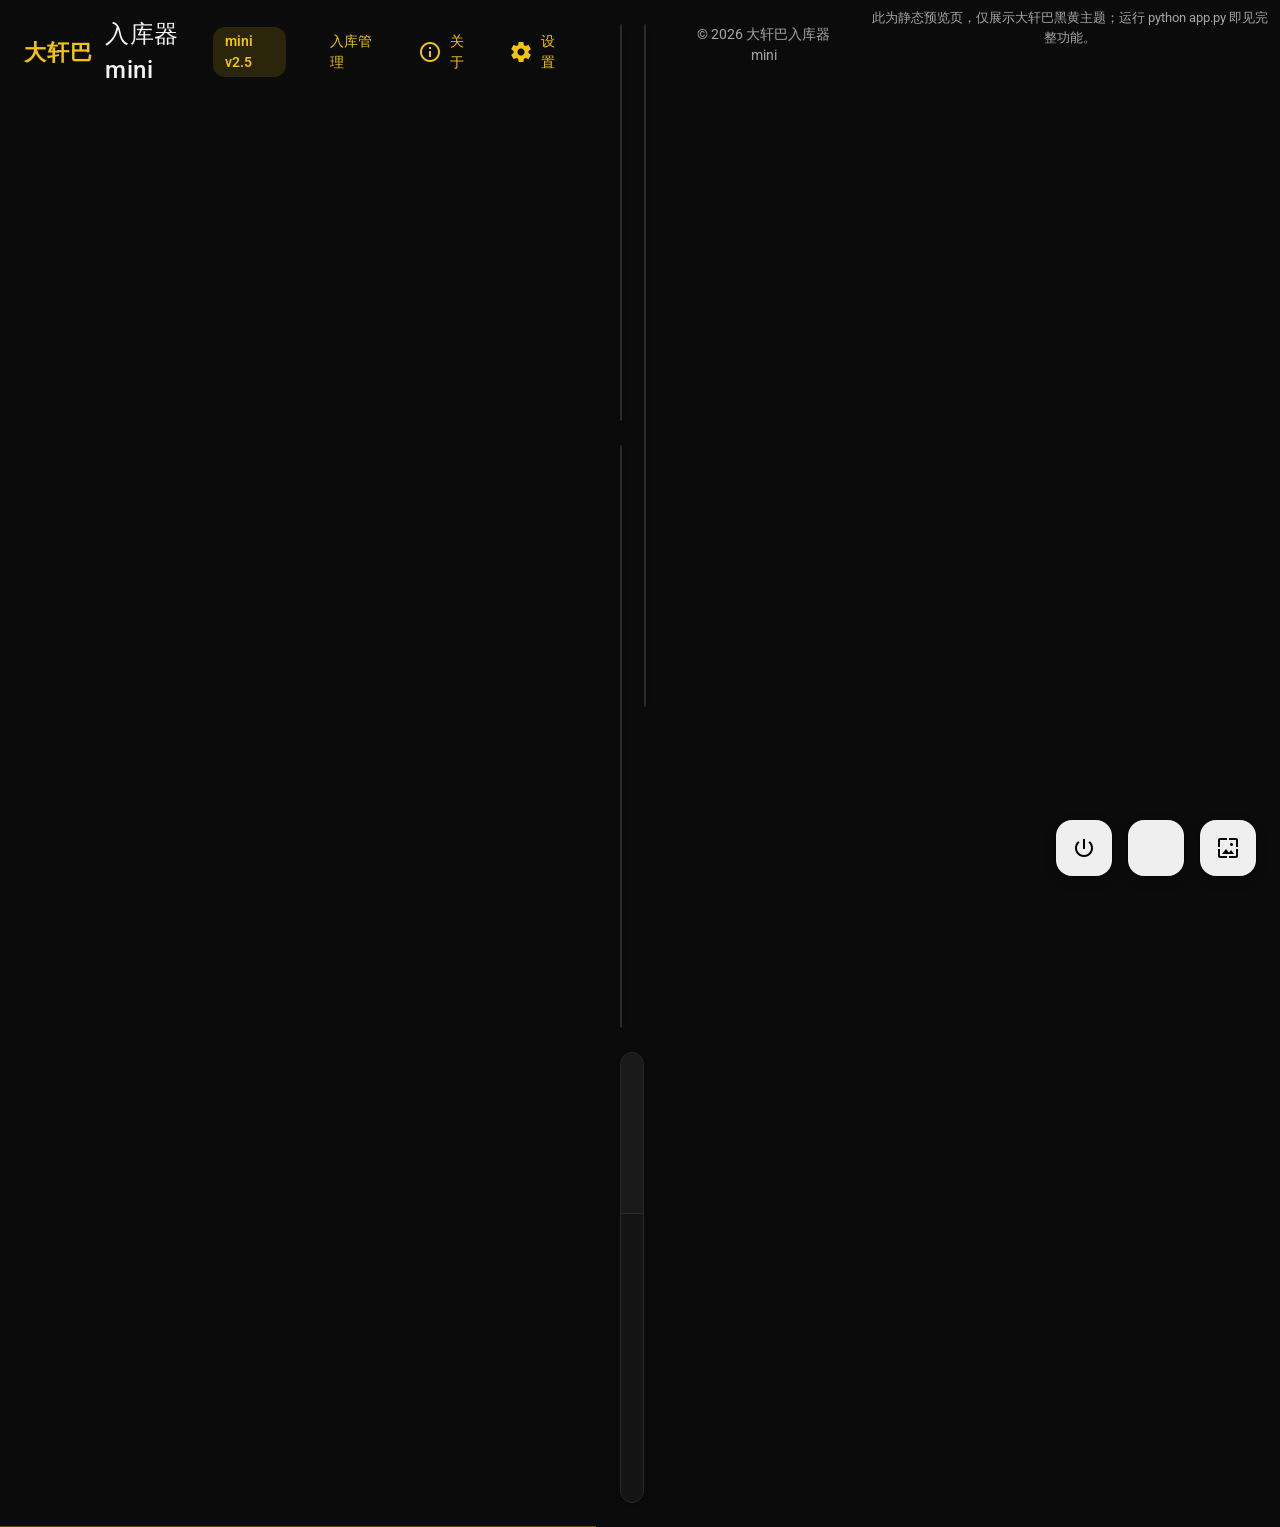
<file: preview.html>
<!DOCTYPE html>
<html lang="zh-CN">
<head>
    <meta charset="utf-8"/>
    <meta content="width=device-width, initial-scale=1.0" name="viewport"/>
    <title>大轩巴入库器mini · 预览</title>
    <link href="https://fonts.googleapis.com/css2?family=Roboto:wght@300;400;500;700&display=swap" rel="stylesheet"/>
    <link href="https://fonts.googleapis.com/icon?family=Material+Icons" rel="stylesheet"/>
    <link rel="icon" href="static/dxb-word.svg" type="image/svg+xml"/>
    <link href="static/css/style.css" rel="stylesheet"/>
    <link href="static/css/dx-theme.css" rel="stylesheet"/>
    <style>
        /* 预览页仅用于展示，模拟原布局 */
        .preview-note{text-align:center;color:var(--md-sys-color-on-surface-variant);font-size:13px;padding:8px;}
    </style>
</head>
<body class="dark-theme">
<div id="background-overlay"></div>
<div class="app-container">
    <header class="app-bar">
        <div class="app-bar-content">
            <a href="#" style="color:inherit;text-decoration:none;display:flex;align-items:center;gap:12px;">
                <span class="dxb-wordmark">大轩巴</span>
                <h1 class="app-title">入库器mini</h1>
            </a>
            <div class="app-version">mini v2.5</div>
            <div style="flex-grow:1;"></div>
            <a class="btn btn-text settings-link" href="#"><span class="settings-text">入库管理</span></a>
            <a class="btn btn-text settings-link" href="#"><span class="material-icons">info_outline</span><span class="settings-text">关于</span></a>
            <a class="btn btn-text settings-link" href="#"><span class="material-icons">settings</span><span class="settings-text">设置</span></a>
        </div>
    </header>

    <main class="main-content">
        <div class="card config-card">
            <div class="card-header"><span class="material-icons">settings_applications</span><h2>配置状态</h2></div>
            <div class="card-content">
                <div class="config-status">
                    <div class="status-item success"><span class="material-icons status-icon">check_circle</span><span class="status-text">已检测到 Steam 路径</span></div>
                    <div class="status-item success"><span class="material-icons status-icon">verified</span><span class="status-text">解锁工具：SteamTools</span></div>
                </div>
            </div>
        </div>

        <div class="card search-card">
            <div class="card-header"><span class="material-icons">search</span><h2>游戏搜索 (查找AppID)</h2></div>
            <div class="card-content">
                <form class="game-search-form">
                    <div class="input-group">
                        <label class="input-label" for="g">游戏名称</label>
                        <input class="text-field" id="g" placeholder="例如: 艾尔登法环"/>
                    </div>
                    <div class="button-group"><button class="btn btn-primary" type="button"><span class="material-icons">search</span> 搜索</button></div>
                </form>
                <div class="game-search-results">
                    <div class="search-result-item"><div class="search-result-info"><span class="name">艾尔登法环</span><span class="appid">AppID: 1245620</span></div><button class="select-copy-btn"><span class="material-icons">add</span></button></div>
                    <div class="search-result-item"><div class="search-result-info"><span class="name">赛博朋克 2077</span><span class="appid">AppID: 1091500</span></div><button class="select-copy-btn"><span class="material-icons">add</span></button></div>
                </div>
            </div>
        </div>

        <div class="card unlock-card">
            <div class="card-header"><span class="material-icons">build_circle</span><h2>游戏入库</h2></div>
            <div class="card-content">
                <form class="unlock-form">
                    <div class="form-scroll-content">
                        <div class="input-group">
                            <label class="input-label" for="a">App ID / 链接</label>
                            <input class="text-field" id="a" placeholder="例如: 730 或 Steam 链接"/>
                        </div>
                        <div class="input-group">
                            <label class="input-label">清单源</label>
                            <div class="radio-group">
                                <label class="radio-item"><input type="radio" name="t" checked><span class="radio-button"></span><span class="radio-label">自动搜索 GitHub</span></label>
                                <label class="radio-item"><input type="radio" name="t"><span class="radio-button"></span><span class="radio-label">ManifestHub</span></label>
                            </div>
                        </div>
                    </div>
                    <div class="form-controls-footer">
                        <div class="button-group">
                            <button class="btn btn-primary" type="button"><span class="material-icons">play_arrow</span> 开始任务</button>
                            <button class="btn btn-secondary" type="button"><span class="material-icons">restart_alt</span> 重启 Steam</button>
                        </div>
                    </div>
                </form>
            </div>
        </div>

        <div class="card progress-card">
            <div class="card-header"><span class="material-icons">timeline</span><h2>执行日志</h2></div>
            <div class="card-content">
                <div class="progress-container">
                    <div class="log-entry info"><span>正在下载清单 1245620 ...</span></div>
                    <div class="log-entry success"><span>清单写入成功</span></div>
                    <div class="log-entry warning"><span>该 DLC 无 DepotKey，已跳过</span></div>
                </div>
            </div>
        </div>
    </main>

    <footer class="app-footer"><div class="copyright"><p>© 2026 大轩巴入库器mini</p></div></footer>
    <p class="preview-note">此为静态预览页，仅展示大轩巴黑黄主题；运行 python app.py 即见完整功能。</p>
</div>

<div class="floating-action-buttons">
    <button class="fab" title="关闭应用"><span class="material-icons">power_settings_new</span></button>
    <button class="fab" title="切换主题"><span class="material-icons">dark_mode</span></button>
    <button class="fab" title="自定义背景"><span class="material-icons">wallpaper</span></button>
</div>
</body>
</html>
</file>
<file: static/css/style.css>
/* START OF FILE static/css/style.css (MODIFIED FOR LAYOUT FIX) */

/* v2.28：图标字体本地化，断网也不至于把 material-icons 的单词印出来 */
@font-face {
    font-family: 'Material Icons';
    font-style: normal;
    font-weight: 400;
    src: url('../fonts/material-icons.woff2') format('woff2');
}

.material-icons {
    font-family: 'Material Icons';
    font-weight: normal;
    font-style: normal;
    font-size: 24px;
    line-height: 1;
    letter-spacing: normal;
    text-transform: none;
    display: inline-block;
    white-space: nowrap;
    word-wrap: normal;
    direction: ltr;
    font-feature-settings: 'liga';
    -webkit-font-smoothing: antialiased;
}

/* Material Design 3.0 Colors */
:root {
  /* Light Theme (Default) */
  --md-sys-color-primary: #6750a4;
  --md-sys-color-on-primary: #ffffff;
  --md-sys-color-primary-container: #eaddff;
  --md-sys-color-on-primary-container: #21005d;
  --md-sys-color-secondary: #625b71;
  --md-sys-color-on-secondary: #ffffff;
  --md-sys-color-secondary-container: #e8def8;
  --md-sys-color-on-secondary-container: #1d192b;
  --md-sys-color-tertiary: #7d5260;
  --md-sys-color-on-tertiary: #ffffff;
  --md-sys-color-tertiary-container: #ffd8e4;
  --md-sys-color-on-tertiary-container: #31111d;
  --md-sys-color-error: #b3261e;
  --md-sys-color-on-error: #ffffff;
  --md-sys-color-error-container: #f9dedc;
  --md-sys-color-on-error-container: #410e0b;
  --md-sys-color-surface: #fffbfe;
  --md-sys-color-on-surface: #1c1b1f;
  --md-sys-color-surface-variant: #e7e0ec;
  --md-sys-color-on-surface-variant: #49454f;
  --md-sys-color-surface-container-lowest: #ffffff;
  --md-sys-color-surface-container-low: #f7f2fa;
  --md-sys-color-surface-container: #f3edf7;
  --md-sys-color-surface-container-high: #ece6f0;
  --md-sys-color-surface-container-highest: #e6e0e9;
  --md-sys-color-outline: #79747e;
  --md-sys-color-outline-variant: #cac4d0;
  --md-sys-color-success: #2e7d32;
  --md-sys-color-on-success: #ffffff;
  --md-sys-color-success-container: #c8e6c9;
  --md-sys-color-on-success-container: #002205;
  --md-sys-color-warning: #f57c00;
  --md-sys-color-on-warning: #ffffff;
  --md-sys-color-warning-container: #ffe0b2;
  --md-sys-color-on-warning-container: #331a00;
  --md-sys-elevation-level0: none;
  --md-sys-elevation-level1: 0px 1px 2px 0px rgba(0, 0, 0, 0.3), 0px 1px 3px 1px rgba(0, 0, 0, 0.15);
  --md-sys-elevation-level2: 0px 1px 2px 0px rgba(0, 0, 0, 0.3), 0px 2px 6px 2px rgba(0, 0, 0, 0.15);
  --md-sys-elevation-level3: 0px 1px 3px 0px rgba(0, 0, 0, 0.3), 0px 4px 8px 3px rgba(0, 0, 0, 0.15);
  --md-sys-elevation-level4: 0px 2px 3px 0px rgba(0, 0, 0, 0.3), 0px 6px 10px 4px rgba(0, 0, 0, 0.15);
  --md-sys-elevation-level5: 0px 4px 4px 0px rgba(0, 0, 0, 0.3), 0px 8px 12px 6px rgba(0, 0, 0, 0.15);
  --md-sys-shape-corner-none: 0px;
  --md-sys-shape-corner-extra-small: 4px;
  --md-sys-shape-corner-small: 8px;
  --md-sys-shape-corner-medium: 12px;
  --md-sys-shape-corner-large: 16px;
  --md-sys-shape-corner-extra-large: 28px;
}

/* Dark Theme Styles */
body.dark-theme {
  --md-sys-color-primary: #d0bcff;
  --md-sys-color-on-primary: #381e72;
  --md-sys-color-primary-container: #4f378b;
  --md-sys-color-on-primary-container: #eaddff;
  --md-sys-color-secondary: #ccc2dc;
  --md-sys-color-on-secondary: #332d41;
  --md-sys-color-secondary-container: #4a4458;
  --md-sys-color-on-secondary-container: #e8def8;
  --md-sys-color-tertiary: #efb8c8;
  --md-sys-color-on-tertiary: #492532;
  --md-sys-color-tertiary-container: #633b48;
  --md-sys-color-on-tertiary-container: #ffd8e4;
  --md-sys-color-error: #f2b8b5;
  --md-sys-color-on-error: #601410;
  --md-sys-color-error-container: #8c1d18;
  --md-sys-color-on-error-container: #f9dedc;
  --md-sys-color-surface: #141218;
  --md-sys-color-on-surface: #e6e1e5;
  --md-sys-color-surface-variant: #49454f;
  --md-sys-color-on-surface-variant: #cac4d0;
  --md-sys-color-surface-container-lowest: #0f0d13;
  --md-sys-color-surface-container-low: #1d1b20;
  --md-sys-color-surface-container: #211f26;
  --md-sys-color-surface-container-high: #2b2930;
  --md-sys-color-surface-container-highest: #36343b;
  --md-sys-color-outline: #938f99;
  --md-sys-color-outline-variant: #49454f;
  --md-sys-color-success: #AEC6FF;
  --md-sys-color-on-success: #002D66;
  --md-sys-color-success-container: #00439B;
  --md-sys-color-on-success-container: #D8E2FF;
  --md-sys-color-warning: #ffb74d;
  --md-sys-color-on-warning: #4a2500;
  --md-sys-color-warning-container: #8c5100;
  --md-sys-color-on-warning-container: #ffddb7;
  --md-sys-elevation-level1: 0px 1px 3px 1px rgba(0, 0, 0, 0.15), 0px 1px 2px 0px rgba(0, 0, 0, 0.3);
  --md-sys-elevation-level2: 0px 2px 6px 2px rgba(0, 0, 0, 0.15), 0px 1px 2px 0px rgba(0, 0, 0, 0.3);
  --md-sys-elevation-level3: 0px 4px 8px 3px rgba(0, 0, 0, 0.15), 0px 1px 3px 0px rgba(0, 0, 0, 0.3);
  --md-sys-elevation-level4: 0px 6px 10px 4px rgba(0, 0, 0, 0.15), 0px 2px 3px 0px rgba(0, 0, 0, 0.3);
  --md-sys-elevation-level5: 0px 8px 12px 6px rgba(0, 0, 0, 0.15), 0px 4px 4px 0px rgba(0, 0, 0, 0.3);
}

/* Reset and Base Styles */
* {
  margin: 0;
  padding: 0;
  box-sizing: border-box;
}

body {
  font-family: 'Roboto', -apple-system, BlinkMacSystemFont, 'Segoe UI', sans-serif;
  background-color: var(--md-sys-color-surface);
  color: var(--md-sys-color-on-surface);
  line-height: 1.5;
  min-height: 100vh;
  overflow-x: hidden;
  overflow-y: auto;
  transition: background-color 0.3s ease, color 0.3s ease;
}

/* App Container */
.app-container {
  min-height: 100vh;
  display: flex;
  flex-direction: column;
}

/* App Bar */
.app-bar {
  background-color: var(--md-sys-color-surface-container);
  box-shadow: var(--md-sys-elevation-level2);
  position: sticky;
  top: 0;
  z-index: 1000;
  transition: background-color 0.3s ease;
}

.app-bar-content {
  max-width: 1200px;
  margin: 0 auto;
  padding: 16px 24px;
  display: flex;
  align-items: center;
  gap: 16px;
}

.app-icon {
  color: var(--md-sys-color-primary);
  font-size: 32px;
}

.app-title {
  font-size: 24px;
  font-weight: 500;
  color: var(--md-sys-color-on-surface);
  flex: 1;
}

.app-version {
  font-size: 14px;
  color: var(--md-sys-color-on-surface-variant);
  background-color: var(--md-sys-color-surface-variant);
  padding: 4px 12px;
  border-radius: var(--md-sys-shape-corner-medium);
  transition: background-color 0.3s ease, color 0.3s ease;
}

/* Main Content */
.main-content {
  flex: 1;
  max-width: 1200px;
  margin: 0 auto;
  padding: 24px;
  display: grid;
  grid-template-columns: 1fr 1fr;
  grid-template-rows: auto auto; 
  gap: 24px;
}

/* Cards */
.card {
  background-color: var(--md-sys-color-surface-container-low);
  border-radius: var(--md-sys-shape-corner-large);
  box-shadow: var(--md-sys-elevation-level1);
  overflow: hidden;
  transition: box-shadow 0.2s ease, background-color 0.3s ease;
  display: flex; 
  flex-direction: column; 
}

.card:hover {
  box-shadow: var(--md-sys-elevation-level2);
}

.card-header {
  padding: 20px 24px;
  display: flex;
  align-items: center;
  gap: 12px;
  background-color: var(--md-sys-color-surface-container);
  border-bottom: 1px solid var(--md-sys-color-outline-variant);
  flex-shrink: 0; 
  transition: background-color 0.3s ease, border-color 0.3s ease;
}

.card-header .material-icons {
  color: var(--md-sys-color-primary);
}

.card-header h2 {
  font-size: 20px;
  font-weight: 500;
  color: var(--md-sys-color-on-surface);
  flex: 1;
}

.card-actions {
  display: flex;
  gap: 8px;
}

.card-content {
  padding: 24px;
  flex-grow: 1; 
  overflow: hidden; 
  display: flex; 
  flex-direction: column;
}

/* Custom Scrollbar */
.game-search-results::-webkit-scrollbar,
.form-scroll-content::-webkit-scrollbar,
.progress-container::-webkit-scrollbar {
  width: 8px;
}
.game-search-results::-webkit-scrollbar-track,
.form-scroll-content::-webkit-scrollbar-track,
.progress-container::-webkit-scrollbar-track {
  background: transparent;
}
.game-search-results::-webkit-scrollbar-thumb,
.form-scroll-content::-webkit-scrollbar-thumb,
.progress-container::-webkit-scrollbar-thumb {
  background-color: var(--md-sys-color-outline);
  border-radius: 4px;
}

/* Form Styles */
.unlock-form {
  display: flex;
  flex-direction: column;
  height: 100%;
}

.form-scroll-content {
  padding-right: 8px;
  margin-right: -8px;
  flex-grow: 1;
  display: flex;
  flex-direction: column;
  gap: 24px;
  overflow-y: auto;
}

.form-controls-footer {
  margin-top: auto;
  padding-top: 24px;
  flex-shrink: 0;
}

.input-group {
  display: flex;
  flex-direction: column;
  gap: 8px;
  margin-bottom: 16px;
}

/* 确保SteamTools选项组之间有合适的间距 */
#stAutoUpdateGroup,
#addAllDlcGroup {
  margin-top: 8px;
  margin-bottom: 16px;
}

.input-label {
  font-size: 14px;
  font-weight: 500;
  color: var(--md-sys-color-on-surface);
}

.text-field {
  padding: 16px;
  border: 2px solid var(--md-sys-color-outline);
  border-radius: var(--md-sys-shape-corner-small);
  background-color: var(--md-sys-color-surface);
  color: var(--md-sys-color-on-surface);
  font-size: 16px;
  transition: border-color 0.2s ease, background-color 0.3s ease, color 0.3s ease;
}

.text-field:focus {
  outline: none;
  border-color: var(--md-sys-color-primary);
}

.input-helper {
  font-size: 12px;
  color: var(--md-sys-color-on-surface-variant);
}

/* Radio Group */
.radio-group {
  display: flex;
  gap: 16px;
  flex-wrap: wrap;
}

.radio-item {
  display: flex;
  align-items: center;
  gap: 8px;
  cursor: pointer;
  user-select: none;
}

.radio-item input[type="radio"] {
  display: none;
}

.radio-button {
  width: 20px;
  height: 20px;
  border: 2px solid var(--md-sys-color-outline);
  border-radius: 50%;
  position: relative;
  transition: border-color 0.2s ease;
}

.radio-button::after {
  content: '';
  width: 10px;
  height: 10px;
  background-color: var(--md-sys-color-primary);
  border-radius: 50%;
  position: absolute;
  top: 50%;
  left: 50%;
  transform: translate(-50%, -50%) scale(0);
  transition: transform 0.2s ease;
}

.radio-item input[type="radio"]:checked + .radio-button {
  border-color: var(--md-sys-color-primary);
}

.radio-item input[type="radio"]:checked + .radio-button::after {
  transform: translate(-50%, -50%) scale(1);
}

.radio-label {
  font-size: 14px;
  color: var(--md-sys-color-on-surface);
}

/* Manifest Source Selection (Auto Search Results) */
#searchResultsContainer {
  display: flex;
  flex-direction: column;
  gap: 8px;
  border-top: 1px solid var(--md-sys-color-outline-variant);
  padding-top: 16px;
  margin-top: 16px;
}

.radio-item-detailed {
    display: block;
    border: 1px solid var(--md-sys-color-outline-variant);
    border-radius: var(--md-sys-shape-corner-small);
    padding: 12px;
    cursor: pointer;
    transition: border-color 0.2s ease, background-color 0.2s ease;
}

.radio-item-detailed:hover {
    border-color: var(--md-sys-color-primary);
    background-color: var(--md-sys-color-surface-container-low);
}

.radio-item-detailed .radio-button-wrapper {
    display: flex;
    align-items: center;
    gap: 12px;
}

.radio-item-detailed .radio-label-group {
    display: flex;
    flex-direction: column;
    flex: 1; 
}

.radio-item-detailed .radio-date {
    font-size: 12px;
    color: var(--md-sys-color-on-surface-variant);
}

.radio-item-detailed .visually-hidden {
    position: absolute;
    opacity: 0;
    pointer-events: none;
}

/* Checkbox */
.checkbox-item {
  display: flex;
  align-items: center;
  gap: 12px;
  cursor: pointer;
  user-select: none;
}

.checkbox-item input[type="checkbox"] {
  display: none;
}

.checkbox-button {
  width: 20px;
  height: 20px;
  border: 2px solid var(--md-sys-color-outline);
  border-radius: var(--md-sys-shape-corner-extra-small);
  position: relative;
  transition: all 0.2s ease;
}

.checkbox-button::after {
  content: '✓';
  color: var(--md-sys-color-on-primary);
  font-size: 14px;
  font-weight: bold;
  position: absolute;
  top: 50%;
  left: 50%;
  transform: translate(-50%, -50%) scale(0);
  transition: transform 0.2s ease;
}

body.dark-theme .checkbox-button::after {
  color: var(--md-sys-color-on-primary-container);
}

.checkbox-item input[type="checkbox"]:checked + .checkbox-button {
  background-color: var(--md-sys-color-primary);
  border-color: var(--md-sys-color-primary);
}

body.dark-theme .checkbox-item input[type="checkbox"]:checked + .checkbox-button {
    background-color: var(--md-sys-color-primary-container);
    border-color: var(--md-sys-color-primary-container);
}

.checkbox-item input[type="checkbox"]:checked + .checkbox-button::after {
  transform: translate(-50%, -50%) scale(1);
}

.checkbox-content {
  display: flex;
  flex-direction: column;
}

.checkbox-label {
  font-size: 14px;
  font-weight: 500;
  color: var(--md-sys-color-on-surface);
}

.checkbox-description {
  font-size: 12px;
  color: var(--md-sys-color-on-surface-variant);
}

/* Buttons */
.button-group {
  display: flex;
  gap: 12px;
  flex-wrap: wrap;
}

.btn {
  padding: 12px 24px;
  border-radius: var(--md-sys-shape-corner-medium);
  font-size: 14px;
  font-weight: 500;
  cursor: pointer;
  border: none;
  display: inline-flex;
  align-items: center;
  justify-content: center;
  gap: 8px;
  transition: all 0.2s ease;
  text-decoration: none;
}

.btn .material-icons.spin {
  animation: spin 1.5s linear infinite;
}

.btn:disabled {
  opacity: 0.6;
  cursor: not-allowed;
  background-color: var(--md-sys-color-surface-variant);
  color: var(--md-sys-color-on-surface-variant);
}

.btn-primary {
  background-color: var(--md-sys-color-primary);
  color: var(--md-sys-color-on-primary);
}

.btn-primary:hover:not(:disabled) {
  background-color: color-mix(in srgb, var(--md-sys-color-primary) 90%, black);
  box-shadow: var(--md-sys-elevation-level1);
}

.btn-secondary {
  background-color: var(--md-sys-color-secondary-container);
  color: var(--md-sys-color-on-secondary-container);
}

.btn-secondary:hover:not(:disabled) {
  background-color: color-mix(in srgb, var(--md-sys-color-secondary-container) 90%, black);
  box-shadow: var(--md-sys-elevation-level1);
}

.btn-text {
  background-color: transparent;
  color: var(--md-sys-color-primary);
  padding: 8px 12px;
}

.btn-text:hover:not(:disabled) {
  background-color: color-mix(in srgb, var(--md-sys-color-primary) 8%, transparent);
}

/* Config Status */
.config-status {
  display: flex;
  flex-direction: column;
  gap: 12px;
}

.status-item {
  display: flex;
  align-items: center;
  gap: 12px;
  padding: 12px 16px;
  border-radius: var(--md-sys-shape-corner-small);
  background-color: var(--md-sys-color-surface-container);
}

.status-item.success { 
    background-color: var(--md-sys-color-success-container); 
    color: var(--md-sys-color-on-success-container);
}
.status-item.error { 
    background-color: var(--md-sys-color-error-container); 
    color: var(--md-sys-color-on-error-container);
}
.status-item.warning {
    background-color: var(--md-sys-color-warning-container);
    color: var(--md-sys-color-on-warning-container);
}
/* 未安装的工具：中性灰，不惊人不报错（别跟真出错混在一起） */
.status-item.muted {
    background-color: transparent;
    color: var(--md-sys-color-on-surface-variant);
    box-shadow: inset 0 0 0 1px var(--md-sys-color-outline-variant);
}

.status-icon {
  font-size: 20px;
}

.status-item.success .status-icon { color: var(--md-sys-color-success); }
.status-item.error .status-icon { color: var(--md-sys-color-error); }
.status-item.warning .status-icon { color: var(--md-sys-color-warning); }
.status-item.muted .status-icon { color: var(--md-sys-color-on-surface-variant); }

body.dark-theme .status-item.success .status-icon { color: var(--md-sys-color-success); }
body.dark-theme .status-item.error .status-icon { color: var(--md-sys-color-error-container); }
body.dark-theme .status-item.warning .status-icon { color: var(--md-sys-color-warning-container); }


.status-text {
flex: 1;
  font-size: 14px;
  color: inherit;
}

.loading {
  display: flex;
  align-items: center;
  gap: 12px;
  color: var(--md-sys-color-on-surface-variant);
  font-size: 14px;
  padding: 12px;
}

.loading::before {
  content: '';
  width: 16px;
  height: 16px;
  border: 2px solid var(--md-sys-color-outline);
  border-top: 2px solid var(--md-sys-color-primary);
  border-radius: 50%;
  animation: spin 1s linear infinite;
}

@keyframes spin {
  0% { transform: rotate(0deg); }
  100% { transform: rotate(360deg); }
}

/* Progress Container */
.progress-container {
  background-color: var(--md-sys-color-surface);
  border-radius: var(--md-sys-shape-corner-small);
  height: 240px;
  max-height: 46vh;
  overflow-y: auto;
  border: 1px solid var(--md-sys-color-outline-variant);
  transition: background-color 0.3s ease, border-color 0.3s ease;
}

.progress-placeholder {
  display: flex;
  flex-direction: column;
  align-items: center;
  justify-content: center;
  height: 100%;
  color: var(--md-sys-color-on-surface-variant);
  gap: 8px;
}

.progress-placeholder .material-icons {
  font-size: 48px;
  opacity: 0.5;
}

.log-entry {
  padding: 8px 16px;
  border-bottom: 1px solid var(--md-sys-color-outline-variant);
  font-family: 'Courier New', monospace;
  font-size: 13px;
  display: flex;
  align-items: flex-start;
  gap: 8px;
}

.log-entry:last-child {
  border-bottom: none;
}

.log-entry.info {
  color: var(--md-sys-color-on-surface);
}

.log-entry.warning {
  background-color: #4a2500; /* Dark warning bg */
  color: #ffddb7; /* Dark warning text */
}

body:not(.dark-theme) .log-entry.warning {
  background-color: #ffe0b2;
  color: #663c00;
}

.log-entry.error {
  background-color: var(--md-sys-color-error-container);
  color: var(--md-sys-color-on-error-container);
}

/* Footer Styles */
.app-footer {
  padding: 24px;
  text-align: center;
  color: var(--md-sys-color-on-surface-variant);
  font-size: 14px;
}

/* Snackbar */
.snackbar {
  position: fixed;
  bottom: 24px;
  left: 50%;
  transform: translateX(-50%) translateY(150%);
  background-color: var(--md-sys-color-surface-container-high);
  color: var(--md-sys-color-on-surface);
  border-radius: var(--md-sys-shape-corner-small);
  box-shadow: var(--md-sys-elevation-level3);
  z-index: 2000;
  transition: transform 0.3s ease, opacity 0.3s ease, visibility 0.3s ease, background-color 0.3s ease;
  max-width: 560px;
  min-width: 344px;
  opacity: 0;
  visibility: hidden;
  border-left: 4px solid transparent;
}

.snackbar.show {
  transform: translateX(-50%) translateY(0);
  opacity: 1;
  visibility: visible;
}

.snackbar.success { border-color: var(--md-sys-color-success); }
.snackbar.error { border-color: var(--md-sys-color-error); }
.snackbar.warning { border-color: var(--md-sys-color-warning); }
.snackbar.info { border-color: var(--md-sys-color-primary); }

.snackbar-content {
  display: flex;
  align-items: center;
  padding: 14px 16px;
  gap: 12px;
}

.snackbar-content #snackbarMessage {
  flex: 1;
  font-size: 14px;
}

.snackbar-action {
  background: none;
  border: none;
  color: var(--md-sys-color-primary);
  cursor: pointer;
  padding: 4px;
  border-radius: 50%;
  transition: background-color 0.2s ease;
}

.snackbar-action:hover {
  background-color: color-mix(in srgb, var(--md-sys-color-primary) 8%, transparent);
}

/* Settings Link */
.settings-link {
  color: var(--md-sys-color-on-surface) !important;
  text-decoration: none;
  display: flex;
  align-items: center;
  gap: 8px;
  padding: 8px 12px;
  border-radius: var(--md-sys-shape-corner-medium);
  transition: background-color 0.2s ease;
}

.settings-link:hover {
  background-color: color-mix(in srgb, var(--md-sys-color-on-surface) 8%, transparent);
}

.settings-text {
  font-size: 14px;
  font-weight: 500;
}

@media (max-width: 768px) {
  .settings-text {
    display: none;
  }
}

/* Game Image Display & Placeholder Styles */
.game-image-container {
  position: relative;
  margin-top: 24px;
  aspect-ratio: 460 / 215; 
  background-color: var(--md-sys-color-surface-variant);
  border-radius: var(--md-sys-shape-corner-medium);
  box-shadow: var(--md-sys-elevation-level2);
  width: 100%;
}

.game-image-placeholder {
  position: absolute;
  inset: 0;
  display: flex;
  flex-direction: column;
  align-items: center;
  justify-content: center;
  color: var(--md-sys-color-on-surface-variant);
  gap: 8px;
  transition: opacity 0.3s ease;
}

.game-image-placeholder .material-icons {
  font-size: 48px;
}

.game-image-container img {
  position: absolute;
  inset: 0;
  width: 100%;
  height: 100%;
  border-radius: var(--md-sys-shape-corner-medium);
  object-fit: cover;
  transition: opacity 0.3s ease;
}

/* Game Search Form */
.game-search-form {
  display: flex;
  flex-direction: column;
  gap: 16px;
  flex-shrink: 0;
}

/* Search Card Specific Styles */
.search-card .card-content {
  display: flex;
  flex-direction: column;
}

.game-search-results {
  margin-top: 24px;
  flex-grow: 1;
  overflow-y: auto;
  display: flex;
  flex-direction: column;
  gap: 12px;
  padding-right: 8px;
  margin-right: -8px;
}

.search-result-item {
  display: flex;
  align-items: center;
  gap: 12px;
  padding: 12px;
  border-radius: var(--md-sys-shape-corner-small);
  background-color: var(--md-sys-color-surface-container);
  border: 1px solid var(--md-sys-color-outline-variant);
  flex-shrink: 0;
}

.search-result-info {
  flex: 1;
  display: flex;
  flex-direction: column;
  min-width: 0;
}

.search-result-info .name {
  font-weight: 500;
  color: var(--md-sys-color-on-surface);
  white-space: nowrap;
  overflow: hidden;
  text-overflow: ellipsis;
}

.search-result-info .appid {
  font-size: 14px;
  color: var(--md-sys-color-on-surface-variant);
}

.preview-btn, .select-copy-btn {
  border: none;
  border-radius: 50%;
  width: 40px;
  height: 40px;
  display: inline-flex;
  align-items: center;
  justify-content: center;
  cursor: pointer;
  transition: background-color 0.2s ease;
  flex-shrink: 0;
}

.preview-btn .material-icons, .select-copy-btn .material-icons {
  font-size: 20px;
}

.preview-btn {
  background-color: var(--md-sys-color-primary-container);
  color: var(--md-sys-color-on-primary-container);
}

.preview-btn:hover {
  background-color: color-mix(in srgb, var(--md-sys-color-primary-container) 90%, black);
}

.select-copy-btn {
  background-color: var(--md-sys-color-secondary-container);
  color: var(--md-sys-color-on-secondary-container);
}

.select-copy-btn:hover {
  background-color: color-mix(in srgb, var(--md-sys-color-secondary-container) 90%, black);
}

.select-game-btn {
  background-color: var(--md-sys-color-primary-container);
  color: var(--md-sys-color-on-primary-container);
}

.select-game-btn:hover {
  background-color: color-mix(in srgb, var(--md-sys-color-primary-container) 90%, black);
}

.copy-appid-btn .material-icons {
  font-size: 20px;
}

/* Desktop Layout Adjustments
   注意：这里以前给 .main-content 写死了 grid-template-rows（300px 460px）并给卡片写死
   height，只要卡片内容比固定高度高就直接被裁掉（手搓页的 textarea 就是被这样切掉的），
   同时整页被撑到 1100px+ 又不好滚。现在改成：卡片高度自适应 + 内容区内部滚动。 */
@media (min-width: 1024px) {
  .main-content {
    grid-template-columns: minmax(0, 1fr) minmax(0, 1fr);
    grid-template-rows: auto;
    align-items: start;
  }

  /* 单列页面（手搓 / 推荐 等）：铺满一行、高度自适应 */
  .main-content.single-column {
    grid-template-columns: minmax(0, 1fr);
    grid-template-rows: auto;
  }

  .config-card,
  .search-card,
  .unlock-card,
  .progress-card {
    height: auto;
    display: flex;
    flex-direction: column;
  }

  .config-card { grid-column: 1 / 2; grid-row: 1 / 2; min-height: 0; }
  .search-card { grid-column: 1 / 2; grid-row: 2 / 3; min-height: 320px; }
  .unlock-card { grid-column: 2 / 3; grid-row: 1 / 3; min-height: 420px; }
  .progress-card { grid-column: 1 / -1; grid-row: 3 / 4; min-height: 0; }

  /* 内容区内部滚动，避免整页被撑长 */
  .config-card .card-content {
    flex-grow: 1;
    overflow-y: auto;
    max-height: 300px;
  }

  .search-card .card-content {
    flex-grow: 1;
    overflow-y: auto;
    max-height: 420px;
  }

  .unlock-card .card-content {
    flex-grow: 1;
    overflow-y: auto;
    max-height: 520px;
  }
}

.radio-item-detailed input[type="radio"]:checked ~ .radio-button-wrapper .radio-button {
    border-color: var(--md-sys-color-primary);
}
.radio-item-detailed input[type="radio"]:checked ~ .radio-button-wrapper .radio-button::after {
    transform: translate(-50%, -50%) scale(1);
}

/* Floating Action Buttons */
.floating-action-buttons {
  position: fixed;
  bottom: 24px;
  right: 24px;
  display: flex;
  gap: 16px;
  z-index: 1500;
}

.fab {
  width: 56px;
  height: 56px;
  border-radius: 16px;
  border: none;
  cursor: pointer;
  display: flex;
  align-items: center;
  justify-content: center;
  box-shadow: var(--md-sys-elevation-level3);
  transition: transform 0.2s ease, background-color 0.3s ease, color 0.3s ease, border-radius 0.2s ease;
}

.fab:hover {
  transform: scale(1.05);
  border-radius: 50%;
}

.fab .material-icons {
  font-size: 24px;
  transition: transform 0.3s ease-in-out;
}

#themeToggleBtn {
  background-color: var(--md-sys-color-primary-container);
  color: var(--md-sys-color-on-primary-container);
}

#shutdownBtn {
  background-color: var(--md-sys-color-error-container);
  color: var(--md-sys-color-on-error-container);
}

/* Custom Background and Modal Styles */
#background-overlay {
    position: fixed;
    top: 0;
    left: 0;
    width: 100%;
    height: 100%;
    z-index: -1;
    background-size: cover;
    background-position: center;
    transition: backdrop-filter 0.3s ease, background-image 0.5s ease;
}

#backgroundSettingsBtn {
    background-color: var(--md-sys-color-tertiary-container);
    color: var(--md-sys-color-on-tertiary-container);
}

/* Modal Styles */
.modal-overlay {
    position: fixed;
    top: 0;
    left: 0;
    width: 100%;
    height: 100%;
    background-color: rgba(0, 0, 0, 0.5);
    display: flex;
    align-items: center;
    justify-content: center;
    z-index: 3000;
    opacity: 0;
    visibility: hidden;
    transition: opacity 0.3s ease, visibility 0.3s ease;
}

.modal-overlay.show {
    opacity: 1;
    visibility: visible;
}

.modal-content {
    background-color: var(--md-sys-color-surface-container-high);
    color: var(--md-sys-color-on-surface);
    border-radius: var(--md-sys-shape-corner-extra-large);
    box-shadow: var(--md-sys-elevation-level4);
    width: 90%;
    max-width: 500px;
    display: flex;
    flex-direction: column;
    transform: scale(0.9);
    transition: transform 0.3s ease, background-color 0.3s ease;
}

.modal-overlay.show .modal-content {
    transform: scale(1);
}

.modal-header {
  display: flex;
  align-items: center;
  justify-content: space-between;
  padding: 24px;
  border-bottom: 1px solid var(--md-sys-color-outline-variant);
}

.modal-header h2 {
  margin: 0;
  font-size: 22px;
}

.btn-icon {
  background: none;
  border: none;
  cursor: pointer;
  color: var(--md-sys-color-on-surface-variant);
  padding: 8px;
  border-radius: 50%;
  display: inline-flex;
  align-items: center;
  justify-content: center;
  transition: background-color 0.2s ease;
}

.btn-icon:hover {
  background-color: color-mix(in srgb, var(--md-sys-color-on-surface-variant) 15%, transparent);
}

.modal-body {
  padding: 24px;
  display: flex;
  flex-direction: column;
  gap: 20px;
}

.slider-group {
    display: grid;
    grid-template-columns: auto 1fr auto;
    align-items: center;
    gap: 16px;
}

.slider-group label {
    font-size: 14px;
    font-weight: 500;
}

.slider-group input[type="range"] {
    -webkit-appearance: none;
    appearance: none;
    width: 100%;
    height: 4px;
    background: var(--md-sys-color-outline);
    border-radius: 2px;
    outline: none;
}
.slider-group input[type="range"]::-webkit-slider-thumb {
    -webkit-appearance: none;
    appearance: none;
    width: 20px;
    height: 20px;
    background: var(--md-sys-color-primary);
    cursor: pointer;
    border-radius: 50%;
    border: none;
}
.slider-group input[type="range"]::-moz-range-thumb {
    width: 20px;
    height: 20px;
    background: var(--md-sys-color-primary);
    cursor: pointer;
    border-radius: 50%;
    border: none;
}

.slider-group span {
    font-size: 14px;
    color: var(--md-sys-color-on-surface-variant);
    min-width: 50px;
    text-align: right;
}

.modal-footer {
    display: flex;
    justify-content: flex-end;
    gap: 8px;
    padding: 16px 24px;
    border-top: 1px solid var(--md-sys-color-outline-variant);
}

.modal-footer #resetBgBtn {
    margin-right: auto;
}
/* 搜索结果缩略图 */
.search-result-thumb {
  width: 92px;
  height: 34px;
  object-fit: cover;
  border-radius: 6px;
  flex-shrink: 0;
  background: var(--md-sys-color-surface-container-high);
}

/* 全局滚动条统一窄条（含页面级） */
::-webkit-scrollbar { width: 8px; height: 8px; }
::-webkit-scrollbar-track { background: transparent; }
::-webkit-scrollbar-thumb { background: rgba(127,127,127,0.45); border-radius: 4px; }
::-webkit-scrollbar-thumb:hover { background: rgba(241,196,15,0.55); }

/* 内核下载进度条（下载管理页 + 设置页共用，原来只有下载管理页内联了一份） */
.k-progress {
    height: 7px; border-radius: 999px; background: var(--md-sys-color-surface-variant);
    overflow: hidden; margin-top: 11px; display: none;
}
.k-progress.show { display: block; }
.k-progress > i {
    display: block; height: 100%; width: 0;
    background: var(--dx-yellow, #f1c40f); transition: width .25s ease;
}
.k-msg {
    font-size: 12px; margin-top: 7px; color: var(--md-sys-color-on-surface-variant);
    min-height: 16px; white-space: pre-line; line-height: 1.6;
}

/* 入库方式切换段（首页 + 下载管理页共用） */
.mode-seg {
    display: inline-flex; border-radius: 999px; padding: 3px; gap: 3px;
    background: var(--md-sys-color-surface-variant); flex-wrap: wrap;
}
.mode-seg button {
    border: 0; background: transparent; cursor: pointer; font-size: 12px; font-weight: 600;
    padding: 5px 13px; border-radius: 999px; color: var(--md-sys-color-on-surface-variant);
}
.mode-seg button.on { background: var(--dx-yellow, #f1c40f); color: #1a1a1a; }

/* 免费游戏页：Steam 官方会话（Cookie）卡片 */
.session-tip {
    font-size: 13px; line-height: 1.7; color: var(--md-sys-color-on-surface-variant);
    margin-bottom: 12px;
}
.session-tip a { color: var(--dx-yellow, #f1c40f); text-decoration: none; }
.session-tip a:hover { text-decoration: underline; }
.session-row {
    display: flex; gap: 10px; align-items: center; flex-wrap: wrap;
}
.session-cookie-field {
    flex: 1 1 320px; min-width: 220px; padding: 11px 14px; font-size: 13px;
}
.session-row .btn { white-space: nowrap; }
.session-manual {
    display: flex; flex-direction: column; gap: 6px; margin-top: 12px;
    font-size: 13px; line-height: 1.75; color: var(--md-sys-color-on-surface-variant);
}
.session-manual ol { margin: 0; padding-left: 20px; }
.session-manual a { color: var(--dx-yellow, #f1c40f); text-decoration: none; }
.session-manual a:hover { text-decoration: underline; }
.session-manual b { color: var(--md-sys-color-on-surface); }
.session-warn { margin: 0; font-size: 12px; opacity: .8; }

/* 登录小窗口（用户名 / 密码 / 邮箱验证码） */
.modal-mask {
    position: fixed; inset: 0; z-index: 1200;
    background: rgba(0, 0, 0, .55);
    display: flex; align-items: center; justify-content: center;
    backdrop-filter: blur(2px);
}
.modal-box {
    background: var(--md-sys-color-surface, #1c1c1c);
    border: 1px solid var(--md-sys-color-outline-variant, #444);
    border-radius: 14px; box-shadow: 0 18px 48px rgba(0, 0, 0, .5);
    max-width: 420px; width: min(92vw, 420px); overflow: hidden;
    display: flex; flex-direction: column;
}
.modal-box .modal-header {
    display: flex; align-items: center; gap: 8px;
    padding: 14px 16px; border-bottom: 1px solid var(--md-sys-color-outline-variant, #333);
}
.modal-box .modal-header h3 { margin: 0; font-size: 16px; flex: 1; font-weight: 600; }
.modal-box .modal-icon { color: var(--dx-yellow, #f1c40f); }
.modal-close {
    background: none; border: none; cursor: pointer;
    color: var(--md-sys-color-on-surface-variant, #999);
    font-size: 22px; line-height: 1; padding: 0 4px;
}
.modal-close:hover { color: var(--md-sys-color-on-surface, #fff); }
.modal-box .modal-body { padding: 16px; }
.modal-box .modal-footer {
    display: flex; gap: 8px; justify-content: flex-end;
    padding: 12px 16px; border-top: 1px solid var(--md-sys-color-outline-variant, #333);
}
.login-modal .modal-body { display: flex; flex-direction: column; gap: 4px; }
.login-label { font-size: 12px; opacity: .85; margin: 6px 0 4px; }
.login-modal .text-field { width: 100%; box-sizing: border-box; }
.login-input-row { display: flex; gap: 8px; }
.login-input-row .text-field { flex: 1; }
.login-error { color: #ff8a80; font-size: 12px; min-height: 16px; margin-top: 6px; }
.login-mailhint {
    display: flex; gap: 10px; align-items: flex-start;
    padding: 10px 12px; margin-bottom: 8px; border-radius: 10px;
    background: rgba(241, 196, 15, .1);
    border: 1px solid rgba(241, 196, 15, .28);
    font-size: 13px; line-height: 1.6;
}
.login-mailhint .material-icons { color: var(--dx-yellow, #f1c40f); }
.login-mailhint small { display: block; opacity: .75; font-size: 11.5px; }
</file>
<file: static/css/dx-theme.css>
/* ============================================================
   大轩巴入库器mini · DaXuanBa Theme v2
   双模式：深色（黑 #0b0b0b + 黄 #f1c40f） / 浅色（白 + 黄 #f1c40f）
   品牌只用文字，无图形图标 · 无 emoji
   本文件最后加载，统一压住全站 MD3 紫色变量
   ============================================================ */

/* ---------------- 公共 ---------------- */
:root {
  --dx-yellow: #f1c40f;
  --dx-yellow-dark: #d4a017;
  --dx-yellow-soft: rgba(241, 196, 15, 0.14);
  --dx-black: #0b0b0b;
}

/* ---------------- 浅色（大轩巴白，清爽，默认变量层） ---------------- */
:root {
  --dx-wordmark-fg: #111111;
  --dx-appbar-bg: #ffffff;
  --dx-appbar-line: rgba(241, 196, 15, 0.55);
  --dx-card-border: #e8e8e8;
  --dx-hairline: rgba(0, 0, 0, 0.08);

  --md-sys-color-primary: #f1c40f;
  --md-sys-color-on-primary: #111111;
  --md-sys-color-primary-container: #fff6d8;
  --md-sys-color-on-primary-container: #6b5200;

  --md-sys-color-secondary: #5a5a5a;
  --md-sys-color-on-secondary: #ffffff;
  --md-sys-color-secondary-container: #efefef;
  --md-sys-color-on-secondary-container: #2a2a2a;

  --md-sys-color-tertiary: #8a7a3a;
  --md-sys-color-on-tertiary: #ffffff;
  --md-sys-color-tertiary-container: #f3ecd2;
  --md-sys-color-on-tertiary-container: #3d3300;

  --md-sys-color-error: #c0392b;
  --md-sys-color-on-error: #ffffff;
  --md-sys-color-error-container: #fbe4e1;
  --md-sys-color-on-error-container: #5c110a;

  --md-sys-color-surface: #f7f7f7;
  --md-sys-color-on-surface: #141414;
  --md-sys-color-surface-variant: #e6e6e6;
  --md-sys-color-on-surface-variant: #5a5a5a;

  --md-sys-color-surface-container-lowest: #ffffff;
  --md-sys-color-surface-container-low: #fbfbfb;
  --md-sys-color-surface-container: #ffffff;
  --md-sys-color-surface-container-high: #f2f2f2;
  --md-sys-color-surface-container-highest: #e9e9e9;

  --md-sys-color-outline: #d4d4d4;
  --md-sys-color-outline-variant: #e6e6e6;

  --md-sys-color-success: #1e9e4a;
  --md-sys-color-on-success: #ffffff;
  --md-sys-color-success-container: #d8f5e1;
  --md-sys-color-on-success-container: #07361a;

  --md-sys-color-warning: #d98b00;
  --md-sys-color-on-warning: #111111;
  --md-sys-color-warning-container: #ffe9c2;
  --md-sys-color-on-warning-container: #3d2600;

  --md-sys-elevation-shadow-5: 0px 4px 4px 0px rgba(0, 0, 0, 0.08), 0px 8px 12px 6px rgba(0, 0, 0, 0.05);
}

/* ---------------- 深色（大轩巴黑，默认） ----------------
   :root.dxb-dark 由 <head> 内联脚本提前设置，避免刷新白闪；
   body.dark-theme 由 theme-toggle.js 运行时同步。 */
:root.dxb-dark,
body.dark-theme {
  --dx-wordmark-fg: #f1c40f;
  --dx-appbar-bg: #0b0b0b;
  --dx-appbar-line: rgba(241, 196, 15, 0.35);
  --dx-card-border: #2a2a2a;
  --dx-hairline: rgba(241, 196, 15, 0.10);

  --md-sys-color-primary: #f1c40f;
  --md-sys-color-on-primary: #111111;
  --md-sys-color-primary-container: #2c2509;
  --md-sys-color-on-primary-container: #f1c40f;

  --md-sys-color-secondary: #9a9a9a;
  --md-sys-color-on-secondary: #1a1a1a;
  --md-sys-color-secondary-container: #232323;
  --md-sys-color-on-secondary-container: #d8d8d8;

  --md-sys-color-tertiary: #c9b25e;
  --md-sys-color-on-tertiary: #1a1a1a;
  --md-sys-color-tertiary-container: #2c2710;
  --md-sys-color-on-tertiary-container: #f1e3a0;

  --md-sys-color-error: #ff6b5e;
  --md-sys-color-on-error: #2a0907;
  --md-sys-color-error-container: #3a1410;
  --md-sys-color-on-error-container: #ffb3a8;

  --md-sys-color-surface: #0b0b0b;
  --md-sys-color-on-surface: #f3f3f3;
  --md-sys-color-surface-variant: #242424;
  --md-sys-color-on-surface-variant: #a6a6a6;

  --md-sys-color-surface-container-lowest: #050505;
  --md-sys-color-surface-container-low: #141414;
  --md-sys-color-surface-container: #1a1a1a;
  --md-sys-color-surface-container-high: #222222;
  --md-sys-color-surface-container-highest: #2a2a2a;

  --md-sys-color-outline: #3a3a3a;
  --md-sys-color-outline-variant: #2a2a2a;

  --md-sys-color-success: #4cd07d;
  --md-sys-color-on-success: #062814;
  --md-sys-color-success-container: #0f2c1a;
  --md-sys-color-on-success-container: #b6f0c8;

  --md-sys-color-warning: #f3a712;
  --md-sys-color-on-warning: #2a1a00;
  --md-sys-color-warning-container: #2e2006;
  --md-sys-color-on-warning-container: #ffe0a8;

  --md-sys-elevation-shadow-5: 0px 4px 4px 0px rgba(0, 0, 0, 0.5), 0px 8px 12px 6px rgba(0, 0, 0, 0.4);
}

/* ============================================================
   品牌文字标（无图形图标）
   ============================================================ */
.dxb-wordmark {
  font-size: 22px;
  font-weight: 700;
  letter-spacing: 1px;
  color: var(--dx-wordmark-fg) !important;
  white-space: nowrap;
  user-select: none;
  transition: color 0.25s ease;
}
.dxb-wordmark .dxb-accent {
  color: var(--dx-yellow);
}
/* 副标题/次级文字标（小号） */
.dxb-wordmark-sm {
  font-size: 17px;
  font-weight: 700;
  letter-spacing: 0.8px;
  color: var(--dx-wordmark-fg) !important;
  white-space: nowrap;
}

/* 顶栏：跟随模式（浅色白 / 深色黑），底部黄色细线 */
.app-bar {
  background-color: var(--dx-appbar-bg) !important;
  border-bottom: 1px solid var(--dx-appbar-line);
  box-shadow: 0 1px 0 var(--dx-hairline);
}

.app-title {
  letter-spacing: 0.5px;
}

.app-version {
  color: var(--dx-yellow) !important;
  background-color: var(--dx-yellow-soft) !important;
  font-weight: 600;
}

/* ============================================================
   控件与细节
   ============================================================ */

/* 主按钮 = 品牌黄；文字黑，hover 加深 */
.btn-primary {
  background-color: var(--dx-yellow) !important;
  color: #111111 !important;
  font-weight: 600;
}
.btn-primary:hover:not(:disabled) {
  background-color: var(--dx-yellow-dark) !important;
  box-shadow: 0 4px 14px rgba(241, 196, 15, 0.4) !important;
}

/* 次要按钮：低调底，hover 出黄边 */
.btn-secondary {
  background-color: var(--md-sys-color-surface-container-high) !important;
  color: var(--md-sys-color-on-surface) !important;
}
.btn-secondary:hover:not(:disabled) {
  background-color: var(--md-sys-color-surface-container-highest) !important;
  box-shadow: inset 0 0 0 1px rgba(241, 196, 15, 0.5) !important;
}

/* 文字按钮用黄 */
.btn-text {
  color: var(--dx-yellow) !important;
}
.btn-text:hover:not(:disabled) {
  background-color: var(--dx-yellow-soft) !important;
}

/* 卡片头部图标 / 强调元素统一为黄 */
.card-header .material-icons,
.settings-link,
.settings-text {
  color: var(--dx-yellow);
}

/* 卡片：细边框，去紫调 */
.card,
.settings-card,
.info-card {
  border: 1px solid var(--dx-card-border) !important;
}

/* 输入框聚焦黄边 */
.text-field:focus {
  border-color: var(--dx-yellow) !important;
  box-shadow: 0 0 0 3px rgba(241, 196, 15, 0.2);
}

/* 单选 / 复选选中 = 黄 */
.radio-item input[type="radio"]:checked + .radio-button,
.radio-item-detailed input[type="radio"]:checked ~ .radio-button-wrapper .radio-button {
  border-color: var(--dx-yellow);
}
.radio-item input[type="radio"]:checked + .radio-button::after,
.radio-item-detailed input[type="radio"]:checked ~ .radio-button-wrapper .radio-button::after {
  background-color: var(--dx-yellow);
}
.checkbox-item input[type="checkbox"]:checked + .checkbox-button {
  background-color: var(--dx-yellow);
  border-color: var(--dx-yellow);
}
.checkbox-item input[type="checkbox"]:checked + .checkbox-button::after {
  color: #111111;
}
body.dark-theme .checkbox-item input[type="checkbox"]:checked + .checkbox-button::after {
  color: #111111;
}

/* 滚动条 = 黄灰，呼应品牌 */
.game-search-results::-webkit-scrollbar-thumb,
.form-scroll-content::-webkit-scrollbar-thumb,
.progress-container::-webkit-scrollbar-thumb {
  background-color: rgba(241, 196, 15, 0.55);
}

/* 悬浮按钮配色 */
#themeToggleBtn {
  background-color: var(--dx-yellow) !important;
  color: #111111 !important;
}
#backgroundSettingsBtn {
  background-color: var(--md-sys-color-surface-container-high) !important;
  color: var(--dx-yellow) !important;
}
#shutdownBtn {
  background-color: var(--md-sys-color-error-container) !important;
  color: var(--md-sys-color-on-error-container) !important;
}

/* ============================================================
   关于页
   ============================================================ */

/* 项目标识：纯文字块，无图形 */
.project-logo {
  background-color: transparent !important;
  box-shadow: none !important;
  width: auto !important;
  height: auto !important;
  border-radius: 0 !important;
  padding: 0 !important;
}
.project-logo .dxb-wordmark {
  font-size: 26px;
}
.project-logo img {
  display: none !important;
}

/* 技术栈卡片去紫渐变 */
.tech-info {
  border: 1px solid var(--md-sys-color-outline-variant);
}
body.dark-theme .tech-item strong {
  color: var(--dx-yellow);
}
.tech-item strong {
  color: #8a6d00;
}

/* 去掉任何残留紫色渐变 */
.project-header,
.project-info-card {
  background: var(--md-sys-color-surface-container) !important;
}

/* 深色模式兜底背景 */
:root.dxb-dark body,
body.dark-theme {
  background-color: var(--dx-black);
}

/* 关机提示页跟随主题 */
.dxb-shutdown {
  display: flex;
  flex-direction: column;
  justify-content: center;
  align-items: center;
  height: 100vh;
  font-family: 'Roboto', -apple-system, 'Segoe UI', 'Microsoft YaHei', sans-serif;
  background-color: var(--md-sys-color-surface);
  color: var(--md-sys-color-on-surface);
  gap: 8px;
}
.dxb-shutdown h1 {
  font-size: 22px;
  font-weight: 700;
  letter-spacing: 0.5px;
}
.dxb-shutdown p {
  color: var(--md-sys-color-on-surface-variant);
  font-size: 14px;
}

/* 主题切换按钮：文字化提示（隐藏图标字体依赖） */
#themeToggleBtn .material-icons {
  font-size: 22px;
}

/* ============================================================
   左侧栏布局（区别于原版顶部导航）
   ============================================================ */
.app-container { display: flex; flex-direction: row; flex-wrap: nowrap; min-height: 100vh; }
.sidebar {
  width: 224px; flex-shrink: 0;
  background: var(--dx-appbar-bg);
  border-right: 1px solid var(--dx-appbar-line);
  display: flex; flex-direction: column;
  position: sticky; top: 0; height: 100vh;
  box-shadow: 1px 0 0 var(--dx-hairline);
}
.sidebar-brand { padding: 22px 20px 16px; border-bottom: 1px solid var(--dx-hairline); }
.sidebar-version { margin-top: 6px; font-size: 12px; font-weight: 600; color: var(--dx-yellow); letter-spacing: 0.5px; }
.sidebar-nav { flex: 1; padding: 14px 12px; display: flex; flex-direction: column; gap: 6px; overflow-y: auto; }
.nav-item {
  display: flex; align-items: center; gap: 14px;
  padding: 12px 14px; border-radius: 12px;
  color: var(--md-sys-color-on-surface); text-decoration: none;
  font-weight: 500; font-size: 14.5px;
  transition: background 0.18s ease, color 0.18s ease;
}
.nav-item .material-icons { font-size: 22px; color: var(--md-sys-color-on-surface-variant); }
.nav-item:hover { background: var(--dx-yellow-soft); }
.nav-item.active { background: var(--dx-yellow-soft); }
.nav-item.active, .nav-item.active .material-icons { color: var(--dx-yellow) !important; }
.sidebar-footer { padding: 12px; border-top: 1px solid var(--dx-hairline); display: flex; gap: 10px; justify-content: center; }
.nav-action {
  width: 44px; height: 44px; border: none; border-radius: 12px; cursor: pointer;
  background: var(--md-sys-color-surface-container-high);
  color: var(--md-sys-color-on-surface);
  display: flex; align-items: center; justify-content: center;
  transition: background 0.18s ease, color 0.18s ease;
}
.nav-action .material-icons { font-size: 22px; }
.nav-action:hover { background: var(--dx-yellow-soft); color: var(--dx-yellow); }
#shutdownBtn { color: var(--md-sys-color-on-error-container); background: var(--md-sys-color-error-container); }
#shutdownBtn:hover { filter: brightness(1.12); }
#themeToggleBtn { color: var(--dx-yellow); }

.content-area { flex: 1; min-width: 0; display: flex; flex-direction: column; }
.content-header {
  display: flex; align-items: center; gap: 14px;
  padding: 16px 24px;
  border-bottom: 1px solid var(--dx-appbar-line);
  background: var(--dx-appbar-bg);
  position: sticky; top: 0; z-index: 5;
}
.content-header .app-title { font-size: 18px; }
.content-header-actions { margin-left: auto; display: flex; gap: 8px; }

/* 清单源推荐徽标 */
.recommended-badge {
  font-size: 11px; font-weight: 700; color: #111111;
  background: var(--dx-yellow); border-radius: 6px; padding: 1px 6px; margin-left: 8px;
}
.radio-item.rec .radio-label { color: var(--dx-yellow) !important; font-weight: 600; }

/* ---------------- 首页 Steam 状态条 ---------------- */
.steam-status-bar {
  display: flex; flex-wrap: wrap; gap: 18px;
  padding: 12px 24px;
  border-top: 1px solid var(--dx-appbar-line);
  background: var(--dx-appbar-bg);
  font-size: 13px;
}
.steam-status-item { display: flex; align-items: center; gap: 8px; }
.steam-status-item .material-icons { font-size: 18px; color: var(--md-sys-color-on-surface-variant); }
.steam-status-text { color: var(--md-sys-color-on-surface-variant); font-weight: 500; }
.steam-status-text.ok { color: var(--dx-yellow); }
.steam-status-text.warn { color: #c0392b; }

/* ---------------- Lua 手搓卡片 ---------------- */
.checkbox-row { display: flex; gap: 22px; flex-wrap: wrap; margin-bottom: 14px; }
.lua-preview {
  width: 100%; height: 240px; max-height: 42vh; min-height: 140px; margin-top: 14px;
  background: var(--md-sys-color-surface-container-low);
  color: var(--md-sys-color-on-surface);
  border: 1px solid var(--dx-card-border);
  border-radius: 10px; padding: 12px 14px;
  font-family: ui-monospace, SFMono-Regular, Menlo, Consolas, monospace;
  font-size: 13px; line-height: 1.55; resize: vertical;
}

/* 旋转动画（检查更新/手搓中） */
.material-icons.spin { animation: dxb-spin 1s linear infinite; }
@keyframes dxb-spin { from { transform: rotate(0deg); } to { transform: rotate(360deg); } }


/* ---------------- 依赖卡片状态 ---------------- */
.dep-status {
    display: flex;
    align-items: center;
    gap: 8px;
    padding: 10px 12px;
    border-radius: 10px;
    background: var(--dx-card-soft, rgba(127,127,127,0.08));
    margin-bottom: 12px;
    min-height: 20px;
}
.dep-status .status-dot {
    width: 10px;
    height: 10px;
    border-radius: 50%;
    background: #9e9e9e;
    flex: 0 0 auto;
}
.dep-status .status-dot.ok { background: #2e9e44; box-shadow: 0 0 0 3px rgba(46,158,68,0.18); }
.dep-status .status-dot.warn { background: #d98b00; box-shadow: 0 0 0 3px rgba(217,139,0,0.18); }
.dep-status .status-text { font-weight: 500; color: var(--md-sys-color-on-surface-variant); }

/* ---------------- 加速页 ---------------- */
.accel-card {
    background: var(--dx-card-soft, rgba(127,127,127,0.08));
    border: 1px solid var(--dx-outline, rgba(127,127,127,0.18));
    border-radius: 14px;
    padding: 18px 20px;
    margin-bottom: 16px;
}
.accel-head {
    display: flex; align-items: center; justify-content: space-between;
    gap: 12px; flex-wrap: wrap;
}
.accel-state { display: flex; align-items: center; gap: 12px; }
.accel-dot {
    width: 14px; height: 14px; border-radius: 50%;
    background: #9e9e9e; flex: 0 0 auto;
    transition: background .2s, box-shadow .2s;
}
.accel-dot.on { background: #2e9e44; box-shadow: 0 0 0 4px rgba(46,158,68,0.2); }
.accel-title { font-size: 17px; font-weight: 600; }
.accel-sub { font-size: 12px; opacity: .7; margin-top: 2px; }
.accel-actions { display: flex; align-items: center; gap: 8px; flex-wrap: wrap; }
.accel-section-title { font-size: 15px; font-weight: 600; margin-bottom: 12px; }
.accel-msg {
    margin-top: 10px; font-size: 12.5px; white-space: pre-line;
    line-height: 1.6; opacity: .9; color: var(--md-sys-color-on-surface-variant);
}
.accel-row { display: flex; gap: 10px; align-items: center; flex-wrap: wrap; }
.accel-input {
    flex: 1 1 320px; padding: 10px 12px; border-radius: 10px;
    background: var(--dx-field, rgba(0,0,0,0.22));
    border: 1px solid var(--dx-outline, rgba(127,127,127,0.22));
    color: inherit; font-size: 13px; font-family: inherit; outline: none;
}
.accel-input:focus { border-color: #f1c40f; }
.accel-hint { font-size: 12.5px; opacity: .7; line-height: 1.7; margin: 6px 0 12px; }
.accel-nodes {
    display: flex; flex-wrap: wrap; gap: 8px;
    max-height: 320px; overflow-y: auto; padding-right: 4px;
}
.accel-node {
    display: inline-flex; align-items: center; gap: 6px;
    padding: 8px 12px; border-radius: 999px; cursor: pointer;
    background: var(--dx-field, rgba(0,0,0,0.22));
    border: 1px solid var(--dx-outline, rgba(127,127,127,0.22));
    color: inherit; font-size: 12.5px; font-family: inherit;
    transition: border-color .15s, transform .15s;
}
.accel-node:hover { border-color: #f1c40f; transform: translateY(-1px); }
.accel-node.active { border-color: #f1c40f; background: rgba(241,196,15,0.14); }
.accel-node .material-icons { font-size: 16px; opacity: .6; }
.accel-node-name { max-width: 260px; overflow: hidden; text-overflow: ellipsis; white-space: nowrap; }
.accel-node-now { font-size: 11px; opacity: .6; }
.accel-empty { font-size: 12.5px; opacity: .6; padding: 6px 0; }
</file>
